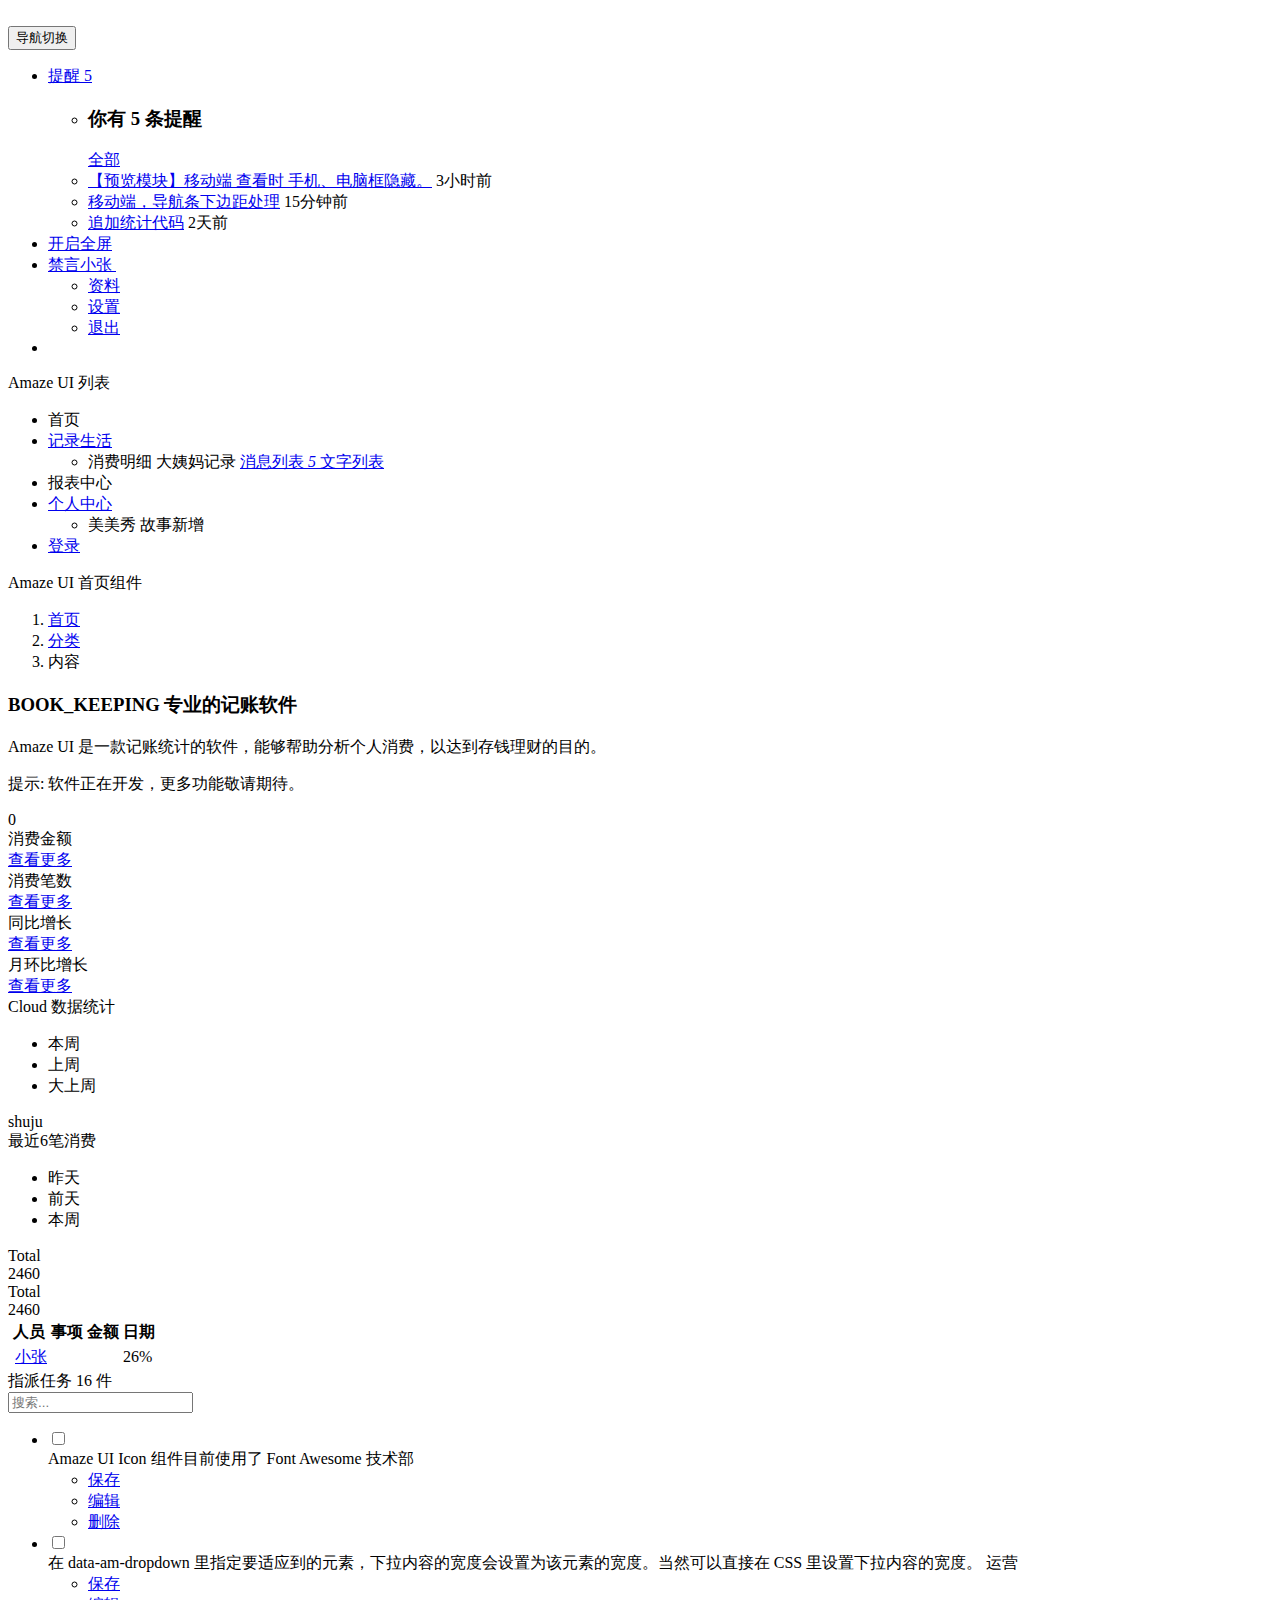
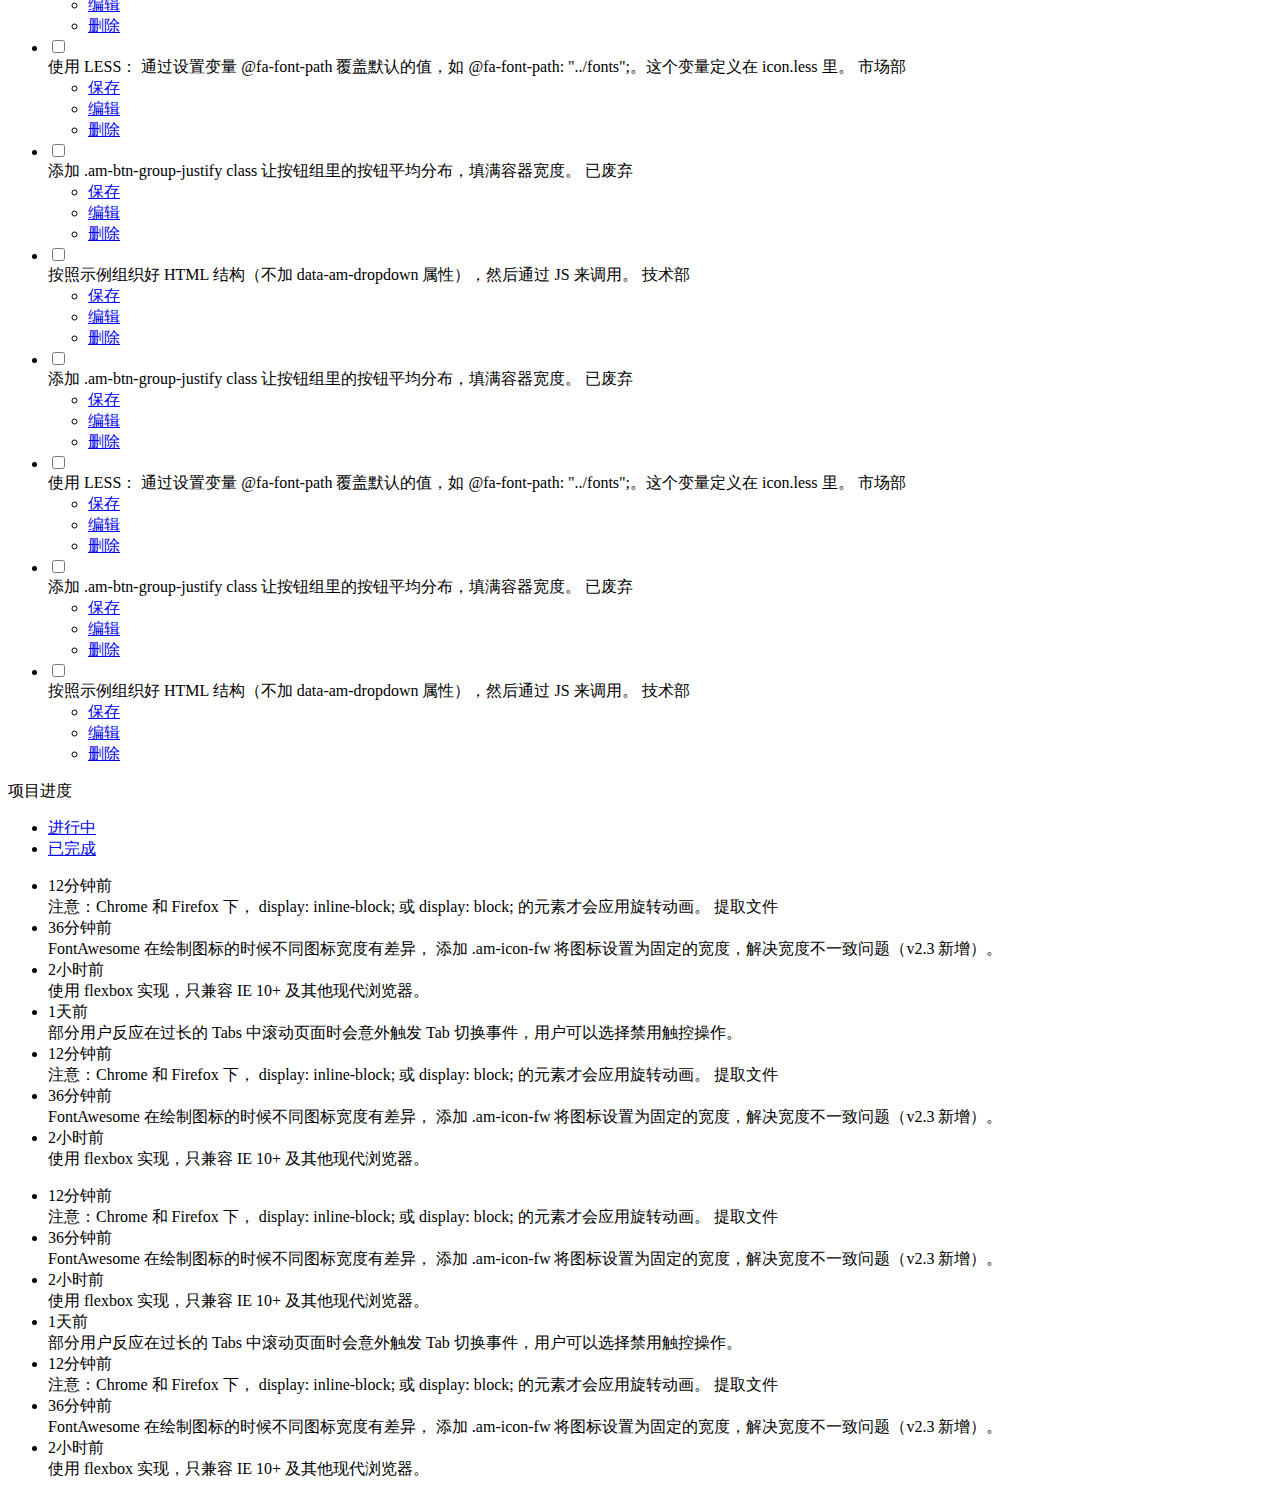
<file: src/main/resources/templates/index.html>
<!doctype html>
<html xmlns:th="http://www.thymeleaf.org">

<head>
    <meta charset="utf-8">
    <meta http-equiv="X-UA-Compatible" content="IE=edge">
    <title>Amaze UI Admin index Examples</title>
    <meta name="description" content="这是一个 index 页面">
    <meta name="keywords" content="index">
    <meta name="viewport" content="width=device-width, initial-scale=1">
    <meta name="renderer" content="webkit">
    <meta http-equiv="Cache-Control" content="no-siteapp" />
    <link rel="icon" type="image/png" th:href="@{/assets/i/favicon.png}">
    <link rel="apple-touch-icon-precomposed" th:href="@{/assets/i/app-icon72x72@2x.png}">
    <meta name="apple-mobile-web-app-title" content="Amaze UI" />
    <link rel="stylesheet" th:href="@{/assets/css/amazeui.min.css}" />
    <link rel="stylesheet" th:href="@{/assets/css/admin.css}">
    <link rel="stylesheet" th:href="@{/assets/css/app.css}">
    <script th:src="@{/assets/js/echarts.min.js}"></script>
</head>

<body data-type="index">


    <header class="am-topbar am-topbar-inverse admin-header" th:fragment="headPage">
        <div class="am-topbar-brand" >
            <a href="javascript:;" class="tpl-logo">
                <img th:src="@{/assets/img/logo.png}" alt="">
            </a>
        </div>
        <div class="am-icon-list tpl-header-nav-hover-ico am-fl am-margin-right">

        </div>

        <button class="am-topbar-btn am-topbar-toggle am-btn am-btn-sm am-btn-success am-show-sm-only" data-am-collapse="{target: '#topbar-collapse'}"><span class="am-sr-only">导航切换</span> <span class="am-icon-bars"></span></button>

        <div class="am-collapse am-topbar-collapse" id="topbar-collapse">

            <ul class="am-nav am-nav-pills am-topbar-nav am-topbar-right admin-header-list tpl-header-list">
                <li class="am-dropdown" data-am-dropdown data-am-dropdown-toggle>
                    <a class="am-dropdown-toggle tpl-header-list-link" href="javascript:;">
                        <span class="am-icon-bell-o"></span> 提醒 <span class="am-badge tpl-badge-success am-round">5</span></span>
                    </a>
                    <ul class="am-dropdown-content tpl-dropdown-content">
                        <li class="tpl-dropdown-content-external">
                            <h3>你有 <span class="tpl-color-success">5</span> 条提醒</h3><a href="###">全部</a></li>
                        <li class="tpl-dropdown-list-bdbc"><a href="#" class="tpl-dropdown-list-fl"><span class="am-icon-btn am-icon-plus tpl-dropdown-ico-btn-size tpl-badge-success"></span> 【预览模块】移动端 查看时 手机、电脑框隐藏。</a>
                            <span class="tpl-dropdown-list-fr">3小时前</span>
                        </li>
                        <li class="tpl-dropdown-list-bdbc"><a href="#" class="tpl-dropdown-list-fl"><span class="am-icon-btn am-icon-check tpl-dropdown-ico-btn-size tpl-badge-danger"></span> 移动端，导航条下边距处理</a>
                            <span class="tpl-dropdown-list-fr">15分钟前</span>
                        </li>
                        <li class="tpl-dropdown-list-bdbc"><a href="#" class="tpl-dropdown-list-fl"><span class="am-icon-btn am-icon-bell-o tpl-dropdown-ico-btn-size tpl-badge-warning"></span> 追加统计代码</a>
                            <span class="tpl-dropdown-list-fr">2天前</span>
                        </li>
                    </ul>
                </li>
                <li class="am-hide-sm-only"><a href="javascript:;" id="admin-fullscreen" class="tpl-header-list-link"><span class="am-icon-arrows-alt"></span> <span class="admin-fullText">开启全屏</span></a></li>

                <li class="am-dropdown" data-am-dropdown data-am-dropdown-toggle>
                    <a class="am-dropdown-toggle tpl-header-list-link" href="javascript:;">
                        <span class="tpl-header-list-user-nick">禁言小张</span><span class="tpl-header-list-user-ico"> <img th:src="@{/assets/img/user01.png}"></span>
                    </a>
                    <ul class="am-dropdown-content">
                        <li><a href="#"><span class="am-icon-bell-o"></span> 资料</a></li>
                        <li><a href="#"><span class="am-icon-cog"></span> 设置</a></li>
                        <li><a href="#"><span class="am-icon-power-off"></span> 退出</a></li>
                    </ul>
                </li>
                <li><a href="###" class="tpl-header-list-link"><span class="am-icon-sign-out tpl-header-list-ico-out-size"></span></a></li>
            </ul>
        </div>
    </header>







    <div class="tpl-page-container tpl-page-header-fixed">


        <div class="tpl-left-nav tpl-left-nav-hover" th:fragment="leftBar">
            <div class="tpl-left-nav-title">
                Amaze UI 列表
            </div>
            <div class="tpl-left-nav-list">
                <ul class="tpl-left-nav-menu">
                    <li class="tpl-left-nav-item">
                        <a th:href="@{/book/order/getTop6}" class="nav-link active">
                            <i class="am-icon-home"></i>
                            <span>首页</span>
                        </a>
                    </li>


                    <li class="tpl-left-nav-item">
                        <a href="javascript:;" class="nav-link tpl-left-nav-link-list">
                            <i class="am-icon-table"></i>
                            <span>记录生活</span>
                            <i class="am-icon-angle-right tpl-left-nav-more-ico am-fr am-margin-right"></i>
                        </a>
                        <ul class="tpl-left-nav-sub-menu">
                            <li>
                                <a th:href="@{/order_detail.html}">
                                    <i class="am-icon-angle-right"></i>
                                    <span>消费明细</span>
                                    <i class="am-icon-star tpl-left-nav-content-ico am-fr am-margin-right"></i>
                                </a>

                                <a th:href="@{/menstruation_detail.html}">
                                    <i class="am-icon-angle-right"></i>
                                    <span>大姨妈记录</span>
                                </a>
                                    <a href="form-news.html">
                                        <i class="am-icon-angle-right"></i>
                                        <span>消息列表</span>
                                        <i class="tpl-left-nav-content tpl-badge-primary">
               5
             </i>
                                    </a>



                                        <a href="form-news-list.html">
                                            <i class="am-icon-angle-right"></i>
                                            <span>文字列表</span>

                                        </a>
                            </li>
                        </ul>
                    </li>
                    <li class="tpl-left-nav-item">
                        <a th:href="@{/chart.html}" class="nav-link tpl-left-nav-link-list">
                            <i class="am-icon-bar-chart"></i>
                            <span>报表中心</span>
                        </a>
                    </li>
                    <li class="tpl-left-nav-item">
                        <a href="javascript:;" class="nav-link tpl-left-nav-link-list">
                            <i class="am-icon-wpforms"></i>
                            <span>个人中心</span>
                            <i class="am-icon-angle-right tpl-left-nav-more-ico am-fr am-margin-right tpl-left-nav-more-ico-rotate"></i>
                        </a>
                        <ul class="tpl-left-nav-sub-menu" style="display: block;">
                            <li>
                                <a th:href="@{/story_list.html}">
                                    <i class="am-icon-angle-right"></i>
                                    <span>美美秀</span>
                                    <i class="am-icon-star tpl-left-nav-content-ico am-fr am-margin-right"></i>
                                </a>

                                <a th:href="@{/story_ins.html}">
                                    <i class="am-icon-angle-right"></i>
                                    <span>故事新增</span>
                                </a>
                            </li>
                        </ul>
                    </li>

                    <li class="tpl-left-nav-item">
                        <a href="login.html" class="nav-link tpl-left-nav-link-list">
                            <i class="am-icon-key"></i>
                            <span>登录</span>

                        </a>
                    </li>
                </ul>
            </div>
        </div>





        <div class="tpl-content-wrapper">
            <div class="tpl-content-page-title">
                Amaze UI 首页组件
            </div>
            <ol class="am-breadcrumb">
                <li><a href="#" class="am-icon-home">首页</a></li>
                <li><a href="#">分类</a></li>
                <li class="am-active">内容</li>
            </ol>
            <div class="tpl-content-scope">
                <div class="note note-info">
                    <h3>BOOK_KEEPING 专业的记账软件
                        <span class="close" data-close="note"></span>
                    </h3>
                    <p> Amaze UI 是一款记账统计的软件，能够帮助分析个人消费，以达到存钱理财的目的。</p>
                    <p><span class="label label-danger">提示:</span> 软件正在开发，更多功能敬请期待。
                    </p>
                </div>
            </div>

            <div class="row">
                <div class="am-u-lg-3 am-u-md-6 am-u-sm-12">
                    <div class="dashboard-stat blue">
                        <div class="visual">
                            <i class="am-icon-comments-o"></i>
                        </div>
                        <div class="details">
                            <div class="number" th:text="${totalAmt}" >0 </div>
                            <div class="desc"> 消费金额 </div>
                        </div>
                        <a class="more" href="#"> 查看更多
                    <i class="m-icon-swapright m-icon-white"></i>
                </a>
                    </div>
                </div>
                <div class="am-u-lg-3 am-u-md-6 am-u-sm-12">
                    <div class="dashboard-stat red">
                        <div class="visual">
                            <i class="am-icon-bar-chart-o"></i>
                        </div>
                        <div class="details">
                            <div class="number" th:text="${totalCount}">  </div>
                            <div class="desc"> 消费笔数 </div>
                        </div>
                        <a class="more" href="#"> 查看更多
                    <i class="m-icon-swapright m-icon-white"></i>
                </a>
                    </div>
                </div>
                <div class="am-u-lg-3 am-u-md-6 am-u-sm-12">
                    <div class="dashboard-stat green">
                        <div class="visual">
                            <i class="am-icon-apple"></i>
                        </div>
                        <div class="details">
                            <div class="number" th:text="${yearByYear}">  </div>
                            <div class="desc"> 同比增长 </div>
                        </div>
                        <a class="more" href="#"> 查看更多
                    <i class="m-icon-swapright m-icon-white"></i>
                </a>
                    </div>
                </div>
                <div class="am-u-lg-3 am-u-md-6 am-u-sm-12">
                    <div class="dashboard-stat purple">
                        <div class="visual">
                            <i class="am-icon-android"></i>
                        </div>
                        <div class="details">
                            <div class="number" th:text="${monthRaingRatio}"> </div>
                            <div class="desc"> 月环比增长</div>
                        </div>
                        <a class="more" href="#"> 查看更多
                    <i class="m-icon-swapright m-icon-white"></i>
                </a>
                    </div>
                </div>



            </div>

            <div class="row">
                <div class="am-u-md-6 am-u-sm-12 row-mb">
                    <div class="tpl-portlet">
                        <div class="tpl-portlet-title">
                            <div class="tpl-caption font-green ">
                                <i class="am-icon-cloud-download"></i>
                                <span> Cloud 数据统计</span>
                            </div>
                            <div class="actions">
                                <ul class="actions-btn">
                                    <li class="red-on">本周</li>
                                    <li class="green">上周</li>
                                    <li class="blue">大上周</li>
                                </ul>
                            </div>
                        </div>

                        <!--此部分数据请在 js文件夹下中的 app.js 中的 “百度图表A” 处修改数据 插件使用的是 百度echarts-->
                        <div class="tpl-echarts" id="tpl-echarts-A">
            shuju
                        </div>
                    </div>
                </div>
                <div class="am-u-md-6 am-u-sm-12 row-mb">
                    <div class="tpl-portlet">
                        <div class="tpl-portlet-title">
                            <div class="tpl-caption font-red ">
                                <i class="am-icon-bar-chart"></i>
                                <span> 最近6笔消费</span>
                            </div>
                            <div class="actions">
                                <ul class="actions-btn">
                                    <li class="purple-on">昨天</li>
                                    <li class="green">前天</li>
                                    <li class="dark">本周</li>
                                </ul>
                            </div>
                        </div>
                        <div class="tpl-scrollable">
                            <div class="number-stats">
                                <div class="stat-number am-fl am-u-md-6">
                                    <div class="title am-text-right"> Total </div>
                                    <div class="number am-text-right am-text-warning" th:text="${orderTopSum}"> 2460 </div>
                                </div>
                                <div class="stat-number am-fr am-u-md-6">
                                    <div class="title"> Total </div>
                                    <div class="number am-text-success" th:text="${orderTopSum}"> 2460 </div>
                                </div>

                            </div>

                            <table class="am-table tpl-table">
                                <thead>
                                    <tr class="tpl-table-uppercase">
                                        <th>人员</th>
                                        <th>事项</th>
                                        <th>金额</th>
                                        <th>日期</th>
                                    </tr>
                                </thead>
                                <tbody>

                                    <tr th:each="item:${orderTop}">
                                        <td>
                                            <img th:src="@{/assets/img/user01.png}" alt="" class="user-pic">
                                            <a class="user-name" href="###" th:text="${item.user.name}">小张</a>
                                        </td>
                                        <td th:text="${item.name}"></td>
                                        <td th:text="${item.amt}"></td>
                                        <td class="font-green bold" th:text="${item.trade_date}">26%</td>
                                    </tr>


                                </tbody>
                            </table>
                        </div>
                    </div>
                </div>
            </div>
            <div class="row">
                <div class="am-u-md-6 am-u-sm-12 row-mb">

                    <div class="tpl-portlet">
                        <div class="tpl-portlet-title">
                            <div class="tpl-caption font-green ">
                                <span>指派任务</span>
                                <span class="caption-helper">16 件</span>
                            </div>
                            <div class="tpl-portlet-input">
                                <div class="portlet-input input-small input-inline">
                                    <div class="input-icon right">
                                        <i class="am-icon-search"></i>
                                        <input type="text" class="form-control form-control-solid" placeholder="搜索..."> </div>
                                </div>
                            </div>
                        </div>
                        <div id="wrapper" class="wrapper">
                            <div id="scroller" class="scroller">
                                <ul class="tpl-task-list">
                                    <li>
                                        <div class="task-checkbox">
                                            <input type="hidden" value="1" name="test">
                                            <input type="checkbox" class="liChild" value="2" name="test"> </div>
                                        <div class="task-title">
                                            <span class="task-title-sp"> Amaze UI Icon 组件目前使用了 Font Awesome </span>
                                            <span class="label label-sm label-success">技术部</span>
                                            <span class="task-bell">
                                            <i class="am-icon-bell-o"></i>
                                        </span>
                                        </div>
                                        <div class="task-config">
                                            <div class="am-dropdown tpl-task-list-dropdown" data-am-dropdown>
                                                <a href="###" class="am-dropdown-toggle tpl-task-list-hover " data-am-dropdown-toggle>
                                                    <i class="am-icon-cog"></i> <span class="am-icon-caret-down"></span>
                                                </a>
                                                <ul class="am-dropdown-content tpl-task-list-dropdown-ul">
                                                    <li>
                                                        <a href="javascript:;">
                                                            <i class="am-icon-check"></i> 保存 </a>
                                                    </li>
                                                    <li>
                                                        <a href="javascript:;">
                                                            <i class="am-icon-pencil"></i> 编辑 </a>
                                                    </li>
                                                    <li>
                                                        <a href="javascript:;">
                                                            <i class="am-icon-trash-o"></i> 删除 </a>
                                                    </li>
                                                </ul>


                                            </div>
                                        </div>
                                    </li>

                                    <li>
                                        <div class="task-checkbox">
                                            <input type="hidden" value="1" name="test">
                                            <input type="checkbox" class="liChild" value="2" name="test"> </div>
                                        <div class="task-title">
                                            <span class="task-title-sp"> 在 data-am-dropdown 里指定要适应到的元素，下拉内容的宽度会设置为该元素的宽度。当然可以直接在 CSS 里设置下拉内容的宽度。 </span>
                                            <span class="label label-sm label-danger">运营</span>

                                        </div>
                                        <div class="task-config">
                                            <div class="am-dropdown tpl-task-list-dropdown" data-am-dropdown>
                                                <a href="###" class="am-dropdown-toggle tpl-task-list-hover " data-am-dropdown-toggle>
                                                    <i class="am-icon-cog"></i> <span class="am-icon-caret-down"></span>
                                                </a>
                                                <ul class="am-dropdown-content tpl-task-list-dropdown-ul">
                                                    <li>
                                                        <a href="javascript:;">
                                                            <i class="am-icon-check"></i> 保存 </a>
                                                    </li>
                                                    <li>
                                                        <a href="javascript:;">
                                                            <i class="am-icon-pencil"></i> 编辑 </a>
                                                    </li>
                                                    <li>
                                                        <a href="javascript:;">
                                                            <i class="am-icon-trash-o"></i> 删除 </a>
                                                    </li>
                                                </ul>


                                            </div>
                                        </div>
                                    </li>

                                    <li>
                                        <div class="task-checkbox">
                                            <input type="hidden" value="1" name="test">
                                            <input type="checkbox" class="liChild" value="2" name="test"> </div>
                                        <div class="task-title">
                                            <span class="task-title-sp"> 使用 LESS： 通过设置变量 @fa-font-path 覆盖默认的值，如 @fa-font-path: "../fonts";。这个变量定义在 icon.less 里。 </span>
                                            <span class="label label-sm label-warning">市场部</span>

                                        </div>
                                        <div class="task-config">
                                            <div class="am-dropdown tpl-task-list-dropdown" data-am-dropdown>
                                                <a href="###" class="am-dropdown-toggle tpl-task-list-hover " data-am-dropdown-toggle>
                                                    <i class="am-icon-cog"></i> <span class="am-icon-caret-down"></span>
                                                </a>
                                                <ul class="am-dropdown-content tpl-task-list-dropdown-ul">
                                                    <li>
                                                        <a href="javascript:;">
                                                            <i class="am-icon-check"></i> 保存 </a>
                                                    </li>
                                                    <li>
                                                        <a href="javascript:;">
                                                            <i class="am-icon-pencil"></i> 编辑 </a>
                                                    </li>
                                                    <li>
                                                        <a href="javascript:;">
                                                            <i class="am-icon-trash-o"></i> 删除 </a>
                                                    </li>
                                                </ul>


                                            </div>
                                        </div>
                                    </li>

                                    <li>
                                        <div class="task-checkbox">
                                            <input type="hidden" value="1" name="test">
                                            <input type="checkbox" class="liChild" value="2" name="test"> </div>
                                        <div class="task-title">
                                            <span class="task-title-sp"> 添加 .am-btn-group-justify class 让按钮组里的按钮平均分布，填满容器宽度。 </span>
                                            <span class="label label-sm label-default">已废弃</span>

                                        </div>
                                        <div class="task-config">
                                            <div class="am-dropdown tpl-task-list-dropdown" data-am-dropdown>
                                                <a href="###" class="am-dropdown-toggle tpl-task-list-hover " data-am-dropdown-toggle>
                                                    <i class="am-icon-cog"></i> <span class="am-icon-caret-down"></span>
                                                </a>
                                                <ul class="am-dropdown-content tpl-task-list-dropdown-ul">
                                                    <li>
                                                        <a href="javascript:;">
                                                            <i class="am-icon-check"></i> 保存 </a>
                                                    </li>
                                                    <li>
                                                        <a href="javascript:;">
                                                            <i class="am-icon-pencil"></i> 编辑 </a>
                                                    </li>
                                                    <li>
                                                        <a href="javascript:;">
                                                            <i class="am-icon-trash-o"></i> 删除 </a>
                                                    </li>
                                                </ul>


                                            </div>
                                        </div>
                                    </li>

                                    <li>
                                        <div class="task-checkbox">
                                            <input type="hidden" value="1" name="test">
                                            <input type="checkbox" class="liChild" value="2" name="test"> </div>
                                        <div class="task-title">
                                            <span class="task-title-sp"> 按照示例组织好 HTML 结构（不加 data-am-dropdown 属性），然后通过 JS 来调用。 </span>
                                            <span class="label label-sm label-success">技术部</span>
                                            <span class="task-bell">
                                            <i class="am-icon-bell-o"></i>
                                        </span>
                                        </div>
                                        <div class="task-config">
                                            <div class="am-dropdown tpl-task-list-dropdown" data-am-dropdown>
                                                <a href="###" class="am-dropdown-toggle tpl-task-list-hover " data-am-dropdown-toggle>
                                                    <i class="am-icon-cog"></i> <span class="am-icon-caret-down"></span>
                                                </a>
                                                <ul class="am-dropdown-content tpl-task-list-dropdown-ul">
                                                    <li>
                                                        <a href="javascript:;">
                                                            <i class="am-icon-check"></i> 保存 </a>
                                                    </li>
                                                    <li>
                                                        <a href="javascript:;">
                                                            <i class="am-icon-pencil"></i> 编辑 </a>
                                                    </li>
                                                    <li>
                                                        <a href="javascript:;">
                                                            <i class="am-icon-trash-o"></i> 删除 </a>
                                                    </li>
                                                </ul>


                                            </div>
                                        </div>
                                    </li>


                                    <li>
                                        <div class="task-checkbox">
                                            <input type="hidden" value="1" name="test">
                                            <input type="checkbox" class="liChild" value="2" name="test"> </div>
                                        <div class="task-title">
                                            <span class="task-title-sp"> 添加 .am-btn-group-justify class 让按钮组里的按钮平均分布，填满容器宽度。 </span>
                                            <span class="label label-sm label-default">已废弃</span>

                                        </div>
                                        <div class="task-config">
                                            <div class="am-dropdown tpl-task-list-dropdown" data-am-dropdown>
                                                <a href="###" class="am-dropdown-toggle tpl-task-list-hover " data-am-dropdown-toggle>
                                                    <i class="am-icon-cog"></i> <span class="am-icon-caret-down"></span>
                                                </a>
                                                <ul class="am-dropdown-content tpl-task-list-dropdown-ul">
                                                    <li>
                                                        <a href="javascript:;">
                                                            <i class="am-icon-check"></i> 保存 </a>
                                                    </li>
                                                    <li>
                                                        <a href="javascript:;">
                                                            <i class="am-icon-pencil"></i> 编辑 </a>
                                                    </li>
                                                    <li>
                                                        <a href="javascript:;">
                                                            <i class="am-icon-trash-o"></i> 删除 </a>
                                                    </li>
                                                </ul>


                                            </div>
                                        </div>
                                    </li>
                                    <li>
                                        <div class="task-checkbox">
                                            <input type="hidden" value="1" name="test">
                                            <input type="checkbox" class="liChild" value="2" name="test"> </div>
                                        <div class="task-title">
                                            <span class="task-title-sp"> 使用 LESS： 通过设置变量 @fa-font-path 覆盖默认的值，如 @fa-font-path: "../fonts";。这个变量定义在 icon.less 里。 </span>
                                            <span class="label label-sm label-warning">市场部</span>

                                        </div>
                                        <div class="task-config">
                                            <div class="am-dropdown tpl-task-list-dropdown" data-am-dropdown>
                                                <a href="###" class="am-dropdown-toggle tpl-task-list-hover " data-am-dropdown-toggle>
                                                    <i class="am-icon-cog"></i> <span class="am-icon-caret-down"></span>
                                                </a>
                                                <ul class="am-dropdown-content tpl-task-list-dropdown-ul">
                                                    <li>
                                                        <a href="javascript:;">
                                                            <i class="am-icon-check"></i> 保存 </a>
                                                    </li>
                                                    <li>
                                                        <a href="javascript:;">
                                                            <i class="am-icon-pencil"></i> 编辑 </a>
                                                    </li>
                                                    <li>
                                                        <a href="javascript:;">
                                                            <i class="am-icon-trash-o"></i> 删除 </a>
                                                    </li>
                                                </ul>


                                            </div>
                                        </div>
                                    </li>

                                    <li>
                                        <div class="task-checkbox">
                                            <input type="hidden" value="1" name="test">
                                            <input type="checkbox" class="liChild" value="2" name="test"> </div>
                                        <div class="task-title">
                                            <span class="task-title-sp"> 添加 .am-btn-group-justify class 让按钮组里的按钮平均分布，填满容器宽度。 </span>
                                            <span class="label label-sm label-default">已废弃</span>

                                        </div>
                                        <div class="task-config">
                                            <div class="am-dropdown tpl-task-list-dropdown" data-am-dropdown>
                                                <a href="###" class="am-dropdown-toggle tpl-task-list-hover " data-am-dropdown-toggle>
                                                    <i class="am-icon-cog"></i> <span class="am-icon-caret-down"></span>
                                                </a>
                                                <ul class="am-dropdown-content tpl-task-list-dropdown-ul">
                                                    <li>
                                                        <a href="javascript:;">
                                                            <i class="am-icon-check"></i> 保存 </a>
                                                    </li>
                                                    <li>
                                                        <a href="javascript:;">
                                                            <i class="am-icon-pencil"></i> 编辑 </a>
                                                    </li>
                                                    <li>
                                                        <a href="javascript:;">
                                                            <i class="am-icon-trash-o"></i> 删除 </a>
                                                    </li>
                                                </ul>


                                            </div>
                                        </div>
                                    </li>

                                    <li>
                                        <div class="task-checkbox">
                                            <input type="hidden" value="1" name="test">
                                            <input type="checkbox" class="liChild" value="2" name="test"> </div>
                                        <div class="task-title">
                                            <span class="task-title-sp"> 按照示例组织好 HTML 结构（不加 data-am-dropdown 属性），然后通过 JS 来调用。 </span>
                                            <span class="label label-sm label-success">技术部</span>
                                            <span class="task-bell">
                                            <i class="am-icon-bell-o"></i>
                                        </span>
                                        </div>
                                        <div class="task-config">
                                            <div class="am-dropdown tpl-task-list-dropdown" data-am-dropdown>
                                                <a href="###" class="am-dropdown-toggle tpl-task-list-hover " data-am-dropdown-toggle>
                                                    <i class="am-icon-cog"></i> <span class="am-icon-caret-down"></span>
                                                </a>
                                                <ul class="am-dropdown-content tpl-task-list-dropdown-ul">
                                                    <li>
                                                        <a href="javascript:;">
                                                            <i class="am-icon-check"></i> 保存 </a>
                                                    </li>
                                                    <li>
                                                        <a href="javascript:;">
                                                            <i class="am-icon-pencil"></i> 编辑 </a>
                                                    </li>
                                                    <li>
                                                        <a href="javascript:;">
                                                            <i class="am-icon-trash-o"></i> 删除 </a>
                                                    </li>
                                                </ul>


                                            </div>
                                        </div>
                                    </li>
                                </ul>
                            </div>
                        </div>
                    </div>
                </div>
                <div class="am-u-md-6 am-u-sm-12 row-mb">
                    <div class="tpl-portlet">
                        <div class="tpl-portlet-title">
                            <div class="tpl-caption font-green ">
                                <span>项目进度</span>
                            </div>

                        </div>

                        <div class="am-tabs tpl-index-tabs" data-am-tabs>
                            <ul class="am-tabs-nav am-nav am-nav-tabs">
                                <li class="am-active"><a href="#tab1">进行中</a></li>
                                <li><a href="#tab2">已完成</a></li>
                            </ul>

                            <div class="am-tabs-bd">
                                <div class="am-tab-panel am-fade am-in am-active" id="tab1">
                                    <div id="wrapperA" class="wrapper">
                                        <div id="scroller" class="scroller">
                                            <ul class="tpl-task-list tpl-task-remind">
                                                <li>
                                                    <div class="cosB">
                                                        12分钟前
                                                    </div>
                                                    <div class="cosA">
                                                        <span class="cosIco">
                        <i class="am-icon-bell-o"></i>
                      </span>

                                                        <span> 注意：Chrome 和 Firefox 下， display: inline-block; 或 display: block; 的元素才会应用旋转动画。<span class="tpl-label-info"> 提取文件
                                                            <i class="am-icon-share"></i>
                                                        </span></span>
                                                    </div>

                                                </li>
                                                <li>
                                                    <div class="cosB">
                                                        36分钟前
                                                    </div>
                                                    <div class="cosA">
                                                        <span class="cosIco label-danger">
                        <i class="am-icon-bolt"></i>
                      </span>

                                                        <span> FontAwesome 在绘制图标的时候不同图标宽度有差异， 添加 .am-icon-fw 将图标设置为固定的宽度，解决宽度不一致问题（v2.3 新增）。</span>
                                                    </div>

                                                </li>

                                                <li>
                                                    <div class="cosB">
                                                        2小时前
                                                    </div>
                                                    <div class="cosA">
                                                        <span class="cosIco label-info">
                        <i class="am-icon-bullhorn"></i>
                      </span>

                                                        <span> 使用 flexbox 实现，只兼容 IE 10+ 及其他现代浏览器。</span>
                                                    </div>

                                                </li>
                                                <li>
                                                    <div class="cosB">
                                                        1天前
                                                    </div>
                                                    <div class="cosA">
                                                        <span class="cosIco label-warning">
                        <i class="am-icon-plus"></i>
                      </span>

                                                        <span> 部分用户反应在过长的 Tabs 中滚动页面时会意外触发 Tab 切换事件，用户可以选择禁用触控操作。</span>
                                                    </div>

                                                </li>
                                                <li>
                                                    <div class="cosB">
                                                        12分钟前
                                                    </div>
                                                    <div class="cosA">
                                                        <span class="cosIco">
                        <i class="am-icon-bell-o"></i>
                      </span>

                                                        <span> 注意：Chrome 和 Firefox 下， display: inline-block; 或 display: block; 的元素才会应用旋转动画。<span class="tpl-label-info"> 提取文件
                                                            <i class="am-icon-share"></i>
                                                        </span></span>
                                                    </div>

                                                </li>
                                                <li>
                                                    <div class="cosB">
                                                        36分钟前
                                                    </div>
                                                    <div class="cosA">
                                                        <span class="cosIco label-danger">
                        <i class="am-icon-bolt"></i>
                      </span>

                                                        <span> FontAwesome 在绘制图标的时候不同图标宽度有差异， 添加 .am-icon-fw 将图标设置为固定的宽度，解决宽度不一致问题（v2.3 新增）。</span>
                                                    </div>

                                                </li>

                                                <li>
                                                    <div class="cosB">
                                                        2小时前
                                                    </div>
                                                    <div class="cosA">
                                                        <span class="cosIco label-info">
                        <i class="am-icon-bullhorn"></i>
                      </span>

                                                        <span> 使用 flexbox 实现，只兼容 IE 10+ 及其他现代浏览器。</span>
                                                    </div>

                                                </li>
                                            </ul>
                                        </div>
                                    </div>
                                </div>
                                <div class="am-tab-panel am-fade" id="tab2">
                                    <div id="wrapperB" class="wrapper">
                                        <div id="scroller" class="scroller">
                                            <ul class="tpl-task-list tpl-task-remind">
                                                <li>
                                                    <div class="cosB">
                                                        12分钟前
                                                    </div>
                                                    <div class="cosA">
                                                        <span class="cosIco">
                        <i class="am-icon-bell-o"></i>
                      </span>

                                                        <span> 注意：Chrome 和 Firefox 下， display: inline-block; 或 display: block; 的元素才会应用旋转动画。<span class="tpl-label-info"> 提取文件
                                                            <i class="am-icon-share"></i>
                                                        </span></span>
                                                    </div>

                                                </li>
                                                <li>
                                                    <div class="cosB">
                                                        36分钟前
                                                    </div>
                                                    <div class="cosA">
                                                        <span class="cosIco label-danger">
                        <i class="am-icon-bolt"></i>
                      </span>

                                                        <span> FontAwesome 在绘制图标的时候不同图标宽度有差异， 添加 .am-icon-fw 将图标设置为固定的宽度，解决宽度不一致问题（v2.3 新增）。</span>
                                                    </div>

                                                </li>

                                                <li>
                                                    <div class="cosB">
                                                        2小时前
                                                    </div>
                                                    <div class="cosA">
                                                        <span class="cosIco label-info">
                        <i class="am-icon-bullhorn"></i>
                      </span>

                                                        <span> 使用 flexbox 实现，只兼容 IE 10+ 及其他现代浏览器。</span>
                                                    </div>

                                                </li>
                                                <li>
                                                    <div class="cosB">
                                                        1天前
                                                    </div>
                                                    <div class="cosA">
                                                        <span class="cosIco label-warning">
                        <i class="am-icon-plus"></i>
                      </span>

                                                        <span> 部分用户反应在过长的 Tabs 中滚动页面时会意外触发 Tab 切换事件，用户可以选择禁用触控操作。</span>
                                                    </div>

                                                </li>
                                                <li>
                                                    <div class="cosB">
                                                        12分钟前
                                                    </div>
                                                    <div class="cosA">
                                                        <span class="cosIco">
                        <i class="am-icon-bell-o"></i>
                      </span>

                                                        <span> 注意：Chrome 和 Firefox 下， display: inline-block; 或 display: block; 的元素才会应用旋转动画。<span class="tpl-label-info"> 提取文件
                                                            <i class="am-icon-share"></i>
                                                        </span></span>
                                                    </div>

                                                </li>
                                                <li>
                                                    <div class="cosB">
                                                        36分钟前
                                                    </div>
                                                    <div class="cosA">
                                                        <span class="cosIco label-danger">
                        <i class="am-icon-bolt"></i>
                      </span>

                                                        <span> FontAwesome 在绘制图标的时候不同图标宽度有差异， 添加 .am-icon-fw 将图标设置为固定的宽度，解决宽度不一致问题（v2.3 新增）。</span>
                                                    </div>

                                                </li>

                                                <li>
                                                    <div class="cosB">
                                                        2小时前
                                                    </div>
                                                    <div class="cosA">
                                                        <span class="cosIco label-info">
                        <i class="am-icon-bullhorn"></i>
                      </span>

                                                        <span> 使用 flexbox 实现，只兼容 IE 10+ 及其他现代浏览器。</span>
                                                    </div>

                                                </li>
                                            </ul>
                                        </div>
                                    </div>
                                </div>

                            </div>
                        </div>

                    </div>
                </div>
            </div>
        </div>

    </div>


    <script th:src="@{/assets/js/jquery.min.js}"></script>
    <script th:src="@{/assets/js/amazeui.min.js}"></script>
    <script th:src="@{/assets/js/iscroll.js}"></script>
    <script th:src="@{/assets/js/app.js}"></script>
    <script th:src="@{/assets/js/app_broken.js}"></script>
    <!--<script th:src="@{/assets/js/test.js}"></script>-->
</body>

</html>
</file>
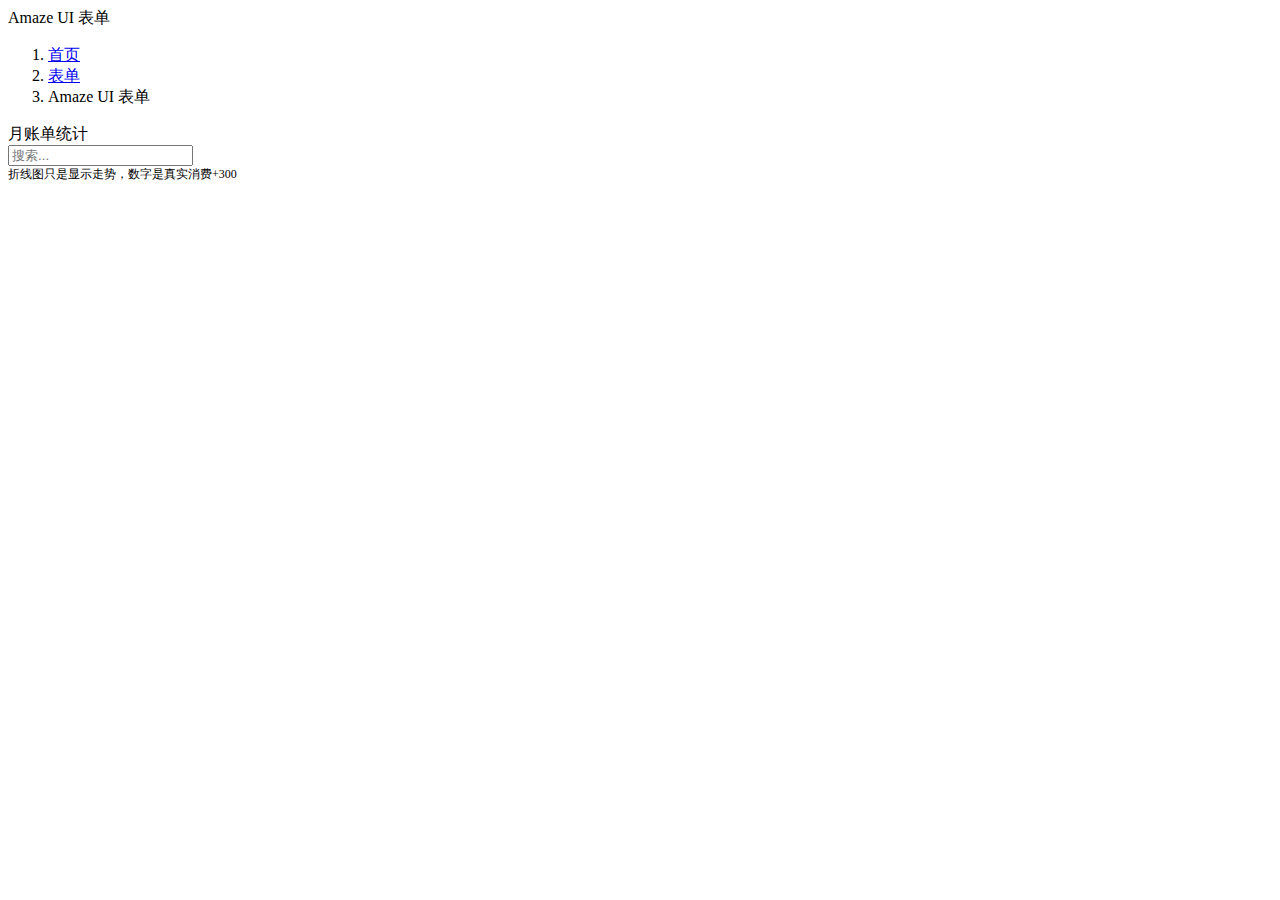
<file: src/main/resources/templates/chart.html>
<!doctype html>
<html xmlns:th="http://www.thymeleaf.org">

<head>
    <meta charset="utf-8">
    <meta http-equiv="X-UA-Compatible" content="IE=edge">
    <title>Amaze UI Admin index Examples</title>
    <meta name="description" content="这是一个 index 页面">
    <meta name="keywords" content="index">
    <meta name="viewport" content="width=device-width, initial-scale=1">
    <meta name="renderer" content="webkit">
    <meta http-equiv="Cache-Control" content="no-siteapp" />
    <link rel="icon" type="image/png" th:href="@{/assets/i/favicon.png}">
    <link rel="apple-touch-icon-precomposed" th:href="@{/assets/i/app-icon72x72@2x.png}">
    <meta name="apple-mobile-web-app-title" content="Amaze UI" />
    <link rel="stylesheet" th:href="@{/assets/css/amazeui.min.css}" />
    <link rel="stylesheet" th:href="@{/assets/css/admin.css}">
    <link rel="stylesheet" th:href="@{/assets/css/app.css}">
    <script th:src="@{/assets/js/echarts.min.js}"></script>
</head>

<body data-type="chart">


<div th:insert="~{index::headPage}"></div>








        <div class="tpl-page-container tpl-page-header-fixed">

            <div th:insert="~{index::leftBar}"></div>





        <div class="tpl-content-wrapper">
            <div class="tpl-content-page-title">
                Amaze UI 表单
            </div>
            <ol class="am-breadcrumb">
                <li><a href="#" class="am-icon-home">首页</a></li>
                <li><a href="#">表单</a></li>
                <li class="am-active">Amaze UI 表单</li>
            </ol>
            <div class="tpl-portlet-components">
                <div class="portlet-title">
                    <div class="caption font-green bold">
                        <span class="am-icon-code"></span> 月账单统计
                    </div>
                    <div class="tpl-portlet-input tpl-fz-ml">
                        <div class="portlet-input input-small input-inline">
                            <div class="input-icon right">
                                <i class="am-icon-search"></i>
                                <input type="text" class="form-control form-control-solid" placeholder="搜索..."> </div>
                        </div>
                    </div>


                </div>



                    <!--此部分数据请在 js文件夹下中的 app.js 中的 “百度图表A” 处修改数据 插件使用的是 百度echarts-->
                    <!--<div class="tpl-echarts tpl-chart-mb" id="tpl-echarts-A">-->

                    <!--</div>-->
                    <!--<div class="portlet-title">-->
                        <!--<div class="caption font-green bold">-->
                            <!--<span class="am-icon-code"></span> 雷达图-->
                        <!--</div>-->
                    <!--</div>-->
                    <!--<div class="tpl-echarts tpl-chart-mb" id="tpl-echarts-B">-->

                    <!--</div>-->

                    <div class="tpl-echarts tpl-chart-mb" id="tpl-echarts-C">


                    <div style="font-size: 12px">折线图只是显示走势，数字是真实消费+300</div>


            </div>










        </div>

    </div>
        </div>

<script th:src="@{/assets/js/jquery.min.js}"></script>
<script th:src="@{/assets/js/amazeui.min.js}"></script>
<script th:src="@{/assets/js/order_month.js}"></script>
<script th:src="@{/assets/js/iscroll.js}"></script>
<script th:src="@{/assets/js/app.js}"></script>
</body>

</html>
</file>
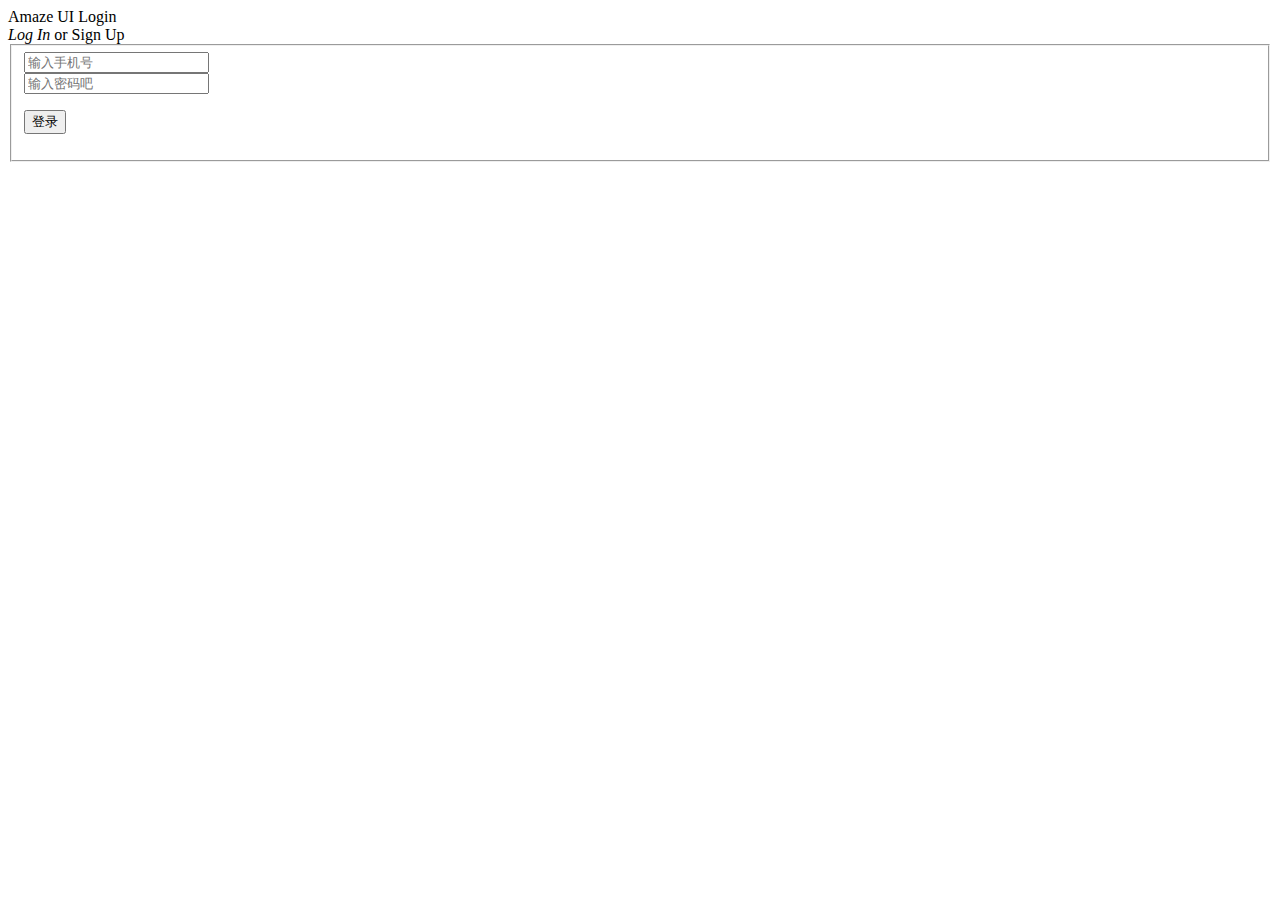
<file: src/main/resources/templates/login.html>
<!doctype html>
<html xmlns:th="http://www.thymeleaf.org">

<head>
	<meta charset="utf-8">
	<meta http-equiv="X-UA-Compatible" content="IE=edge">
	<title>Amaze UI Admin index Examples</title>
	<meta name="description" content="这是一个 index 页面">
	<meta name="keywords" content="index">
	<meta name="viewport" content="width=device-width, initial-scale=1">
	<meta name="renderer" content="webkit">
	<meta http-equiv="Cache-Control" content="no-siteapp" />
	<link rel="icon" type="image/png" th:href="@{/assets/i/favicon.png}">
	<link rel="apple-touch-icon-precomposed" th:href="@{/assets/i/app-icon72x72@2x.png}">
	<meta name="apple-mobile-web-app-title" content="Amaze UI" />
	<link rel="stylesheet" th:href="@{/assets/css/amazeui.min.css}" />
	<link rel="stylesheet" th:href="@{/assets/css/admin.css}">
	<link rel="stylesheet" th:href="@{/assets/css/app.css}">
</head>

<body data-type="login">

<div class="am-g myapp-login">
	<div class="myapp-login-logo-block  tpl-login-max">
		<div class="myapp-login-logo-text">
			<div class="myapp-login-logo-text">
				Amaze UI<span> Login</span> <i class="am-icon-skyatlas"></i>

			</div>
		</div>

		<div class="login-font">
			<i>Log In </i> or <span> Sign Up</span>
		</div>
		<div class="am-u-sm-10 login-am-center">
			<form class="am-form" action="/book/user/login" method="post">
				<fieldset>
					<div class="am-form-group">
						<input type="hidden" class="" id="doc-ipt-tel-2" name="tel" >
						<input type="tel" class="" id="doc-ipt-tel-1" placeholder="输入手机号">
					</div>
					<div class="am-form-group">
						<input type="hidden" id="doc-ipt-pwd-2" name="password">
						<input type="password"  id="doc-ipt-pwd-1"  placeholder="输入密码吧" >
					</div>
					<p><button type="submit" class="am-btn am-btn-default" onclick="loginEncript()">登录</button></p>
					<p  th:text="${message!=null}?${message}" style="color: red"></p>
				</fieldset>
			</form>
		</div>
	</div>
</div>

<script th:src="@{/assets/js/jquery.min.js}"></script>
<script th:src="@{/assets/js/amazeui.min.js}"></script>
<script th:src="@{/assets/js/app.js}"></script>
<script th:src="@{/assets/js/des.js}"></script>
<script th:src="@{/assets/js/md5encript.js}"></script>
<script th:src="@{/assets/js/amazeui.min.js}"></script>
</body>

</html>
</file>
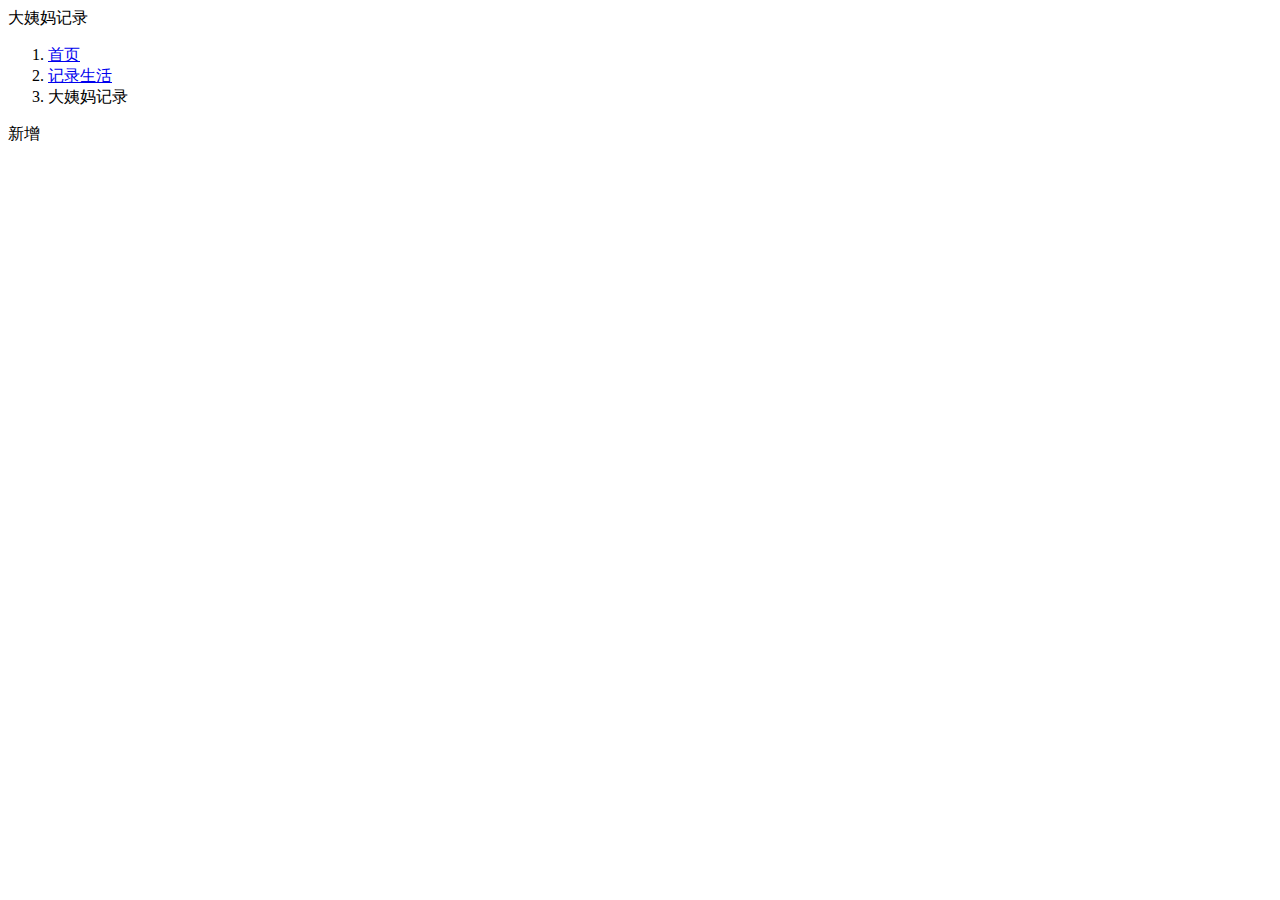
<file: src/main/resources/templates/menstruation_detail.html>
<!doctype html>
<html xmlns:th="http://www.thymeleaf.org">

<head>
    <meta charset="utf-8">
    <meta http-equiv="X-UA-Compatible" content="IE=edge">
    <title>Amaze UI Admin index Examples</title>
    <meta name="viewport" content="width=device-width, initial-scale=1">
    <meta name="renderer" content="webkit">
    <meta http-equiv="Cache-Control" content="no-siteapp" />
    <link rel="icon" type="image/png" th:href="@{/assets/i/favicon.png}">
    <link rel="apple-touch-icon-precomposed" th:href="@{/assets/i/app-icon72x72@2x.png}">
    <meta name="apple-mobile-web-app-title" content="Amaze UI" />
    <link rel="stylesheet" th:href="@{/assets/css/amazeui.min.css}" />
    <link rel="stylesheet" th:href="@{/assets/css/admin.css}">
    <link rel="stylesheet" th:href="@{/assets/css/app.css}">
    <script th:src="@{/assets/js/echarts.min.js}"></script>
</head>

<body data-type="generalComponents">


   <div th:insert="~{index::headPage}"></div>

    <div class="tpl-page-container tpl-page-header-fixed">

    <div th:insert="~{index::leftBar}"></div>







        <div class="tpl-content-wrapper">
            <div class="tpl-content-page-title">
                大姨妈记录
            </div>
            <ol class="am-breadcrumb">
                <li><a href="#" class="am-icon-home">首页</a></li>
                <li><a href="#">记录生活</a></li>
                <li class="am-active">大姨妈记录</li>
            </ol>
            <div class="tpl-portlet-components">

                <div class="tpl-block">
                    <div class="am-g">
                        <div class="am-u-sm-12 am-u-md-6">
                            <div class="am-btn-toolbar">
                                <div class="am-btn-group am-btn-group-xs">
                                    <!--<button type="button" class="am-btn am-btn-default am-btn-success" onclick="ins()"><span class="am-icon-plus"></span> 新增</button>-->
                                    <a th:href="@{/menstruation_ins.html}" class="am-btn am-btn-default am-btn-success"><span class="am-icon-plus"></span> 新增</a>
                                    <!--<button type="button" class="am-btn am-btn-default am-btn-danger"><span class="am-icon-trash-o"></span> 删除</button>-->
                                </div>
                            </div>
                        </div>
                    </div>

                </div>


                <div class="tpl-alert"></div>
            </div>



            <!--折线图-->
            <div id="menstruation_detail_chart" style="width: 700px;height:400px;">

            </div>





        </div>

    </div>


    <script th:src="@{/assets/js/jquery.min.js}"></script>
    <script th:src="@{/assets/js/amazeui.min.js}"></script>
    <script th:src="@{/assets/js/app.js}"></script>
    <script th:src="@{/assets/js/menstruation_detail.js}"></script>

</body>

</html>
</file>
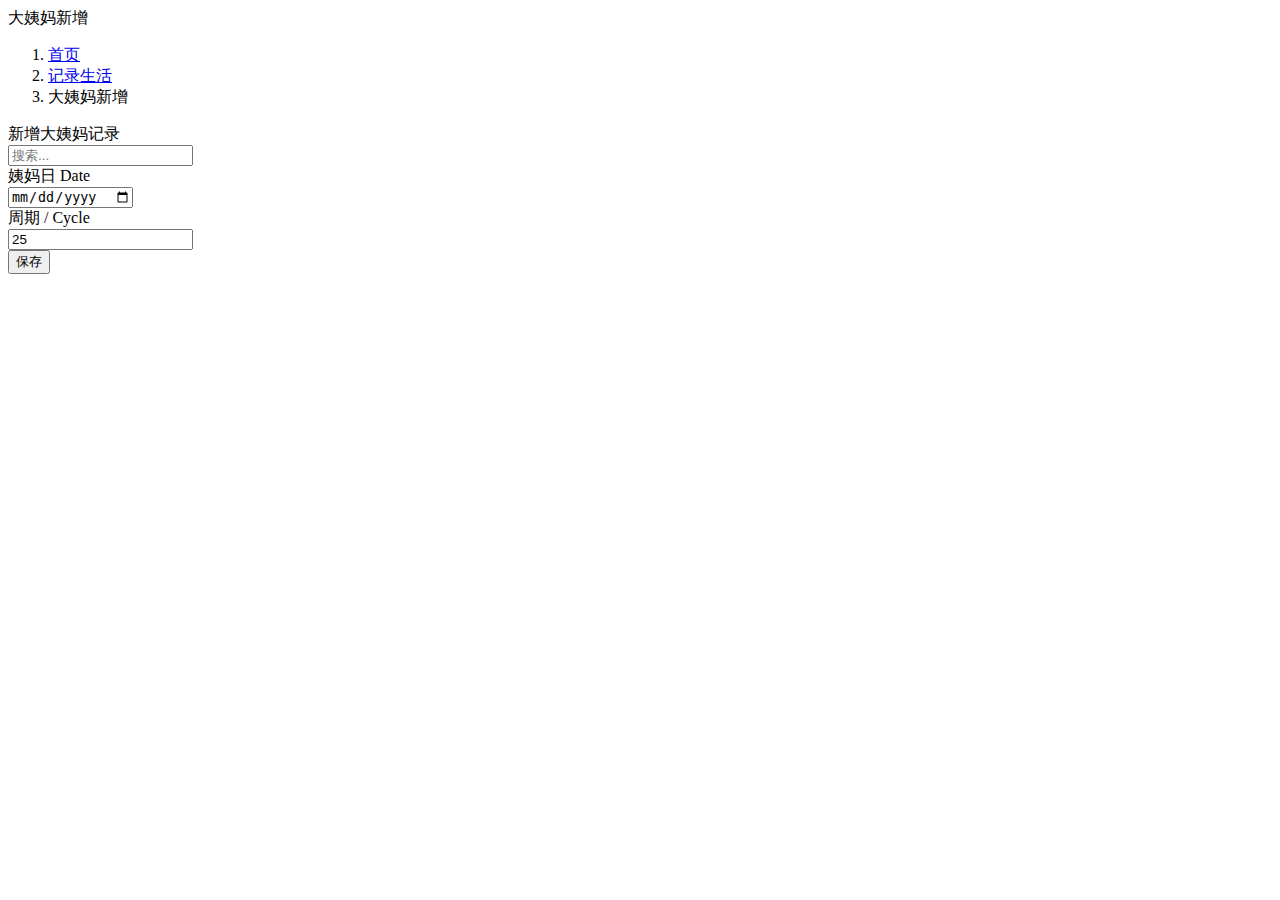
<file: src/main/resources/templates/menstruation_ins.html>
<!doctype html>
<html xmlns:th="http://www.thymeleaf.org">

<head>
    <meta charset="utf-8">
    <meta http-equiv="X-UA-Compatible" content="IE=edge">
    <title>Amaze UI Admin index Examples</title>
    <meta name="viewport" content="width=device-width, initial-scale=1">
    <meta name="renderer" content="webkit">
    <meta http-equiv="Cache-Control" content="no-siteapp" />
    <link rel="icon" type="image/png" th:href="@{/assets/i/favicon.png}">
    <link rel="apple-touch-icon-precomposed" th:href="@{/assets/i/app-icon72x72@2x.png}">
    <meta name="apple-mobile-web-app-title" content="Amaze UI" />
    <link rel="stylesheet" th:href="@{/assets/css/amazeui.min.css}" />
    <link rel="stylesheet" th:href="@{/assets/css/admin.css}">
    <link rel="stylesheet" th:href="@{/assets/css/app.css}">
</head>

<body data-type="generalComponents">


<div th:insert="~{index::headPage}"></div>






    <div class="tpl-page-container tpl-page-header-fixed">
        <div th:insert="~{index::leftBar}"></div>




        <div class="tpl-content-wrapper">
            <div class="tpl-content-page-title">
                大姨妈新增
            </div>
            <ol class="am-breadcrumb">
                <li><a href="#" class="am-icon-home">首页</a></li>
                <li><a href="#">记录生活</a></li>
                <li class="am-active">大姨妈新增</li>
            </ol>
            <div class="tpl-portlet-components">
                <div class="portlet-title">
                    <div class="caption font-green bold">
                        <span class="am-icon-code"></span> 新增大姨妈记录
                    </div>
                    <div class="tpl-portlet-input tpl-fz-ml">
                        <div class="portlet-input input-small input-inline">
                            <div class="input-icon right">
                                <i class="am-icon-search"></i>
                                <input type="text" class="form-control form-control-solid" placeholder="搜索..."> </div>
                        </div>
                    </div>


                </div>
                <div class="tpl-block ">

                    <div class="am-g tpl-amazeui-form">

                        <form th:action="@{/book/menstruation/ins}" method="post" class="am-form am-form-horizontal">
                        <div class="am-u-sm-12 am-u-md-9">
                            <div class="am-form-group">
                                <label  class="am-u-sm-3 am-form-label">姨妈日 <span class="tpl-form-line-small-title">Date</span></label>
                                <div class="am-u-sm-9">
                                    <input type="date" class="am-form-field tpl-form-no-bg" placeholder="姨妈日" data-am-datepicker="" name="mensDate"/>
                                </div>
                            </div>
                            <div class="am-form-group">
                                <label for="cycle" class="am-u-sm-3 am-form-label">周期 / Cycle</label>
                                <div class="am-u-sm-9">
                                    <input type="text" id="cycle" name="cycle" placeholder="周期 / Cycle" value="25">
                                </div>
                            </div>


                                <div class="am-form-group">
                                    <div class="am-u-sm-9 am-u-sm-push-3">
                                        <button type="submit" class="am-btn am-btn-primary">保存</button>
                                    </div>
                                </div>
                        </div>

                    </form>
                    </div>
                </div>
                </div>

            </div>










        </div>



    <script th:src="@{/assets/js/jquery.min.js}"></script>
    <script th:src="@{/assets/js/amazeui.min.js}"></script>
    <script th:src="@{/assets/js/app.js}"></script>
</body>

</html>
</file>
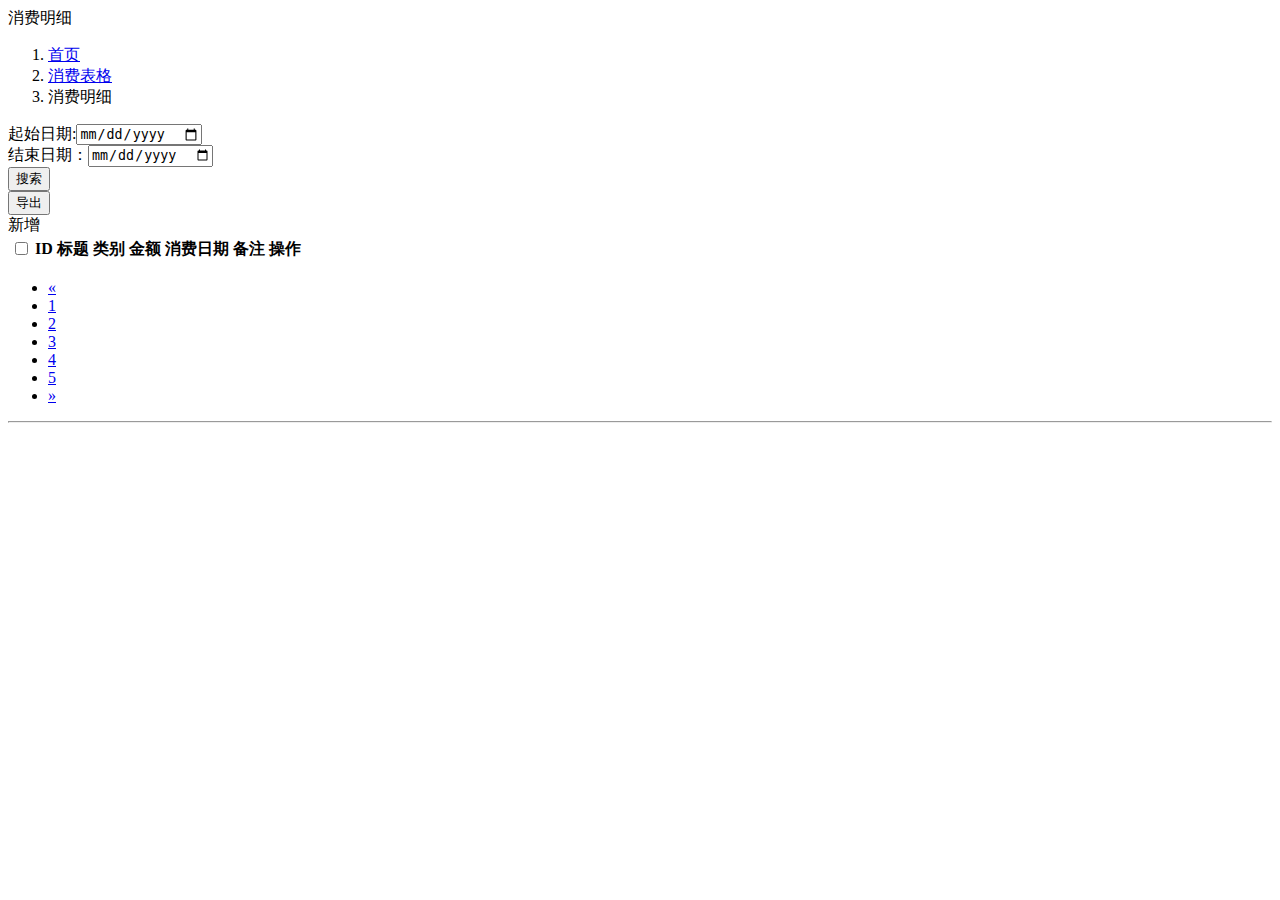
<file: src/main/resources/templates/order_detail.html>
<!doctype html>
<html xmlns:th="http://www.thymeleaf.org">

<head>
    <meta charset="utf-8">
    <meta http-equiv="X-UA-Compatible" content="IE=edge">
    <title>Amaze UI Admin index Examples</title>
    <meta name="viewport" content="width=device-width, initial-scale=1">
    <meta name="renderer" content="webkit">
    <meta http-equiv="Cache-Control" content="no-siteapp" />
    <link rel="icon" type="image/png" th:href="@{/assets/i/favicon.png}">
    <link rel="apple-touch-icon-precomposed" th:href="@{/assets/i/app-icon72x72@2x.png}">
    <meta name="apple-mobile-web-app-title" content="Amaze UI" />
    <link rel="stylesheet" th:href="@{/assets/css/amazeui.min.css}" />
    <link rel="stylesheet" th:href="@{/assets/css/admin.css}">
    <link rel="stylesheet" th:href="@{/assets/css/app.css}">
</head>

<body data-type="generalComponents">


   <div th:insert="~{index::headPage}"></div>

    <div class="tpl-page-container tpl-page-header-fixed">

    <div th:insert="~{index::leftBar}"></div>







        <div class="tpl-content-wrapper">
            <div class="tpl-content-page-title">
                消费明细
            </div>
            <ol class="am-breadcrumb">
                <li><a href="#" class="am-icon-home">首页</a></li>
                <li><a href="#">消费表格</a></li>
                <li class="am-active">消费明细</li>
            </ol>
            <div class="tpl-portlet-components">
                <div class="portlet-title">

                    <div class="caption font-green bold">
                        起始日期:<input type="date" name="startDate" id="orderdetail_start_date">
                    </div>
                    <div class="caption font-green bold">
                        结束日期：<input type="date" name="endDate" id="orderdetail_end_date">
                    </div>

                    <div class="tpl-portlet-input tpl-fz-ml">
                    <input type="button" onclick="queryDate(0);" class="am-btn  am-btn-default am-btn-success tpl-am-btn-success am-icon-search" value="搜索">
                </div>
                    <div class="tpl-portlet-input tpl-fz-ml">
                        <input type="button" onclick="exportOrder();" class="am-btn  am-btn-default am-btn-success tpl-am-btn-success am-icon-search" value="导出">
                    </div>


                </div>
                <div class="tpl-block">
                    <div class="am-g">
                        <div class="am-u-sm-12 am-u-md-6">
                            <div class="am-btn-toolbar">
                                <div class="am-btn-group am-btn-group-xs">
                                    <!--<button type="button" class="am-btn am-btn-default am-btn-success" onclick="ins()"><span class="am-icon-plus"></span> 新增</button>-->
                                    <a th:href="@{/book/order/ins}" class="am-btn am-btn-default am-btn-success"><span class="am-icon-plus"></span> 新增</a>
                                    <!--<button type="button" class="am-btn am-btn-default am-btn-danger"><span class="am-icon-trash-o"></span> 删除</button>-->
                                </div>
                            </div>
                        </div>


                    </div>
                    <div class="am-g">
                        <div class="am-u-sm-12">
                            <form class="am-form">
                                <table class="am-table am-table-striped am-table-hover table-main">
                                    <thead>
                                        <tr>
                                            <th class="table-check"><input type="checkbox" class="tpl-table-fz-check"></th>
                                            <th class="table-id">ID</th>
                                            <th class="table-title">标题</th>
                                            <th class="table-type">类别</th>
                                            <th class="table-author am-hide-sm-only">金额</th>
                                            <th class="table-date am-hide-sm-only">消费日期</th>
                                            <th class="table-type">备注</th>
                                            <th class="table-set">操作</th>
                                        </tr>
                                    </thead>
                                    <tbody id="orderDetail_tbody">
                                        <!--  明细数据 -->
                                    </tbody>
                                </table>
                                <div class="am-cf">

                                    <div class="am-fr">
                                        <ul class="am-pagination tpl-pagination">
                                            <li class="am-disabled"><a href="#">«</a></li>
                                            <li class="am-active"><a href="#" onclick="queryDate(0);">1</a></li>
                                            <li><a href="#" onclick="queryDate(1);">2</a></li>
                                            <li><a href="#" onclick="queryDate(2);">3</a></li>
                                            <li><a href="#" onclick="queryDate(3);">4</a></li>
                                            <li><a href="#" onclick="queryDate(4);">5</a></li>
                                            <li><a href="#">»</a></li>
                                        </ul>
                                    </div>
                                </div>
                                <hr>

                            </form>
                        </div>

                    </div>
                </div>
                <div class="tpl-alert"></div>
            </div>










        </div>

    </div>


    <script th:src="@{/assets/js/jquery.min.js}"></script>
    <script th:src="@{/assets/js/amazeui.min.js}"></script>
    <script th:src="@{/assets/js/app.js}"></script>
    <script th:src="@{/assets/js/order_detail.js}"></script>
</body>

</html>
</file>
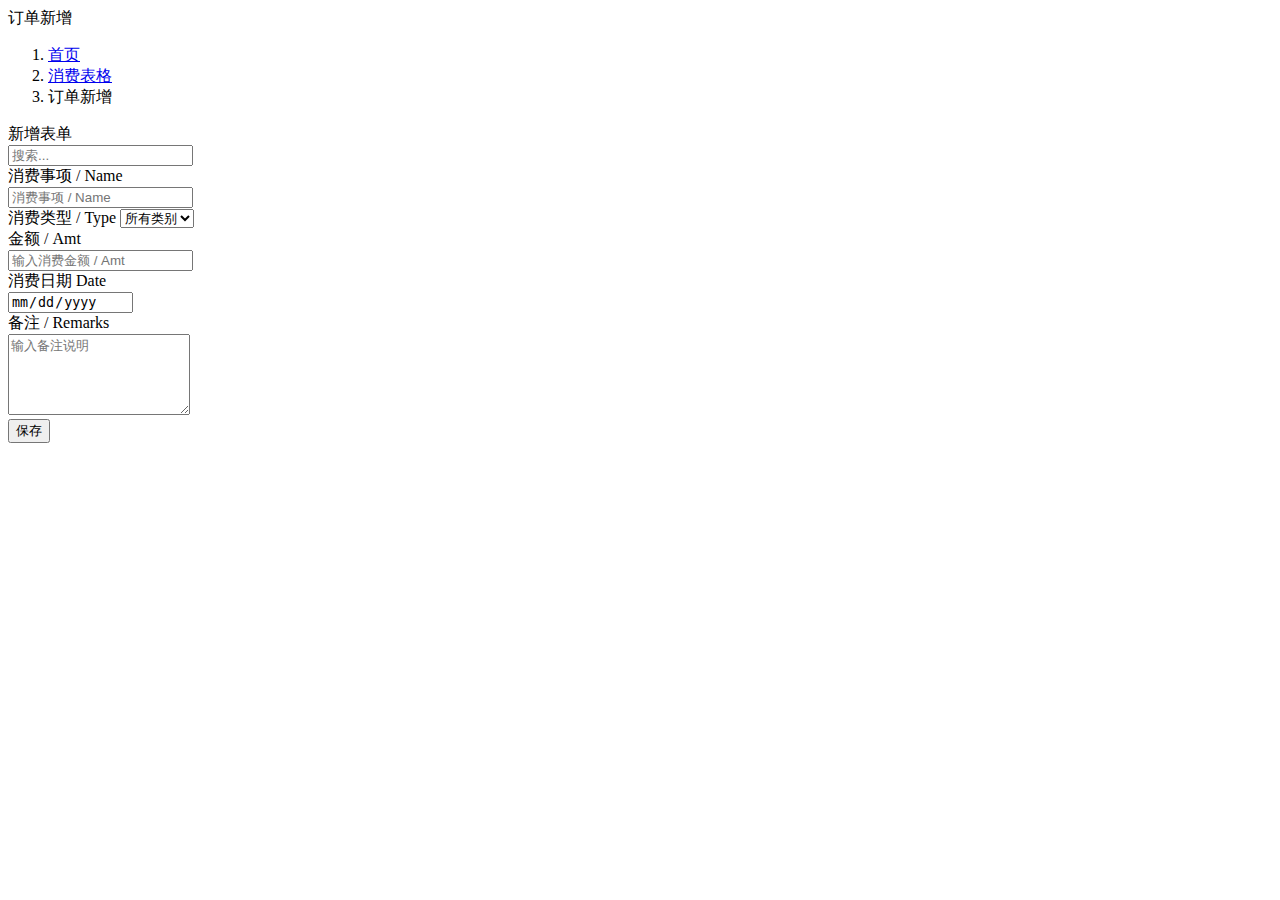
<file: src/main/resources/templates/order_ins.html>
<!doctype html>
<html xmlns:th="http://www.thymeleaf.org">

<head>
    <meta charset="utf-8">
    <meta http-equiv="X-UA-Compatible" content="IE=edge">
    <title>Amaze UI Admin index Examples</title>
    <meta name="viewport" content="width=device-width, initial-scale=1">
    <meta name="renderer" content="webkit">
    <meta http-equiv="Cache-Control" content="no-siteapp" />
    <link rel="icon" type="image/png" th:href="@{/assets/i/favicon.png}">
    <link rel="apple-touch-icon-precomposed" th:href="@{/assets/i/app-icon72x72@2x.png}">
    <meta name="apple-mobile-web-app-title" content="Amaze UI" />
    <link rel="stylesheet" th:href="@{/assets/css/amazeui.min.css}" />
    <link rel="stylesheet" th:href="@{/assets/css/admin.css}">
    <link rel="stylesheet" th:href="@{/assets/css/app.css}">
</head>

<body data-type="generalComponents">


<div th:insert="~{index::headPage}"></div>






    <div class="tpl-page-container tpl-page-header-fixed">
        <div th:insert="~{index::leftBar}"></div>




        <div class="tpl-content-wrapper">
            <div class="tpl-content-page-title">
                订单新增
            </div>
            <ol class="am-breadcrumb">
                <li><a href="#" class="am-icon-home">首页</a></li>
                <li><a href="#">消费表格</a></li>
                <li class="am-active">订单新增</li>
            </ol>
            <div class="tpl-portlet-components">
                <div class="portlet-title">
                    <div class="caption font-green bold">
                        <span class="am-icon-code"></span> 新增表单
                    </div>
                    <div class="tpl-portlet-input tpl-fz-ml">
                        <div class="portlet-input input-small input-inline">
                            <div class="input-icon right">
                                <i class="am-icon-search"></i>
                                <input type="text" class="form-control form-control-solid" placeholder="搜索..."> </div>
                        </div>
                    </div>


                </div>
                <div class="tpl-block ">

                    <div class="am-g tpl-amazeui-form">

                        <form th:action="@{/book/order/save}" method="post" class="am-form am-form-horizontal">
                        <div class="am-u-sm-12 am-u-md-9">
                                <div class="am-form-group">
                                    <label for="order_name" class="am-u-sm-3 am-form-label">消费事项 / Name</label>
                                    <div class="am-u-sm-9">
                                        <input type="text" id="order_name" name="name" placeholder="消费事项 / Name" th:value="${order!=null}?${order.name}">
                                    </div>
                                </div>

                                    <div class="am-form-group">
                                        <label for="trade_type" class="am-u-sm-3 am-form-label">消费类型 / Type</label>
                                        <select data-am-selected="{btnSize: 'sm'}" id="trade_type" name="tradeType">
                                            <option th:selected="false">所有类别</option>
                                            <option th:each="tradeType :${tradeTypes}" th:value="${tradeType.pkey}" th:text="${tradeType.typeName}" th:selected="${order!=null}?${tradeType.pkey==order.tradeType.pkey}">1</option>
                                           <!--类别-->
                                        </select>
                                    </div>

                                <div class="am-form-group">
                                    <label for="amt" class="am-u-sm-3 am-form-label">金额 / Amt</label>
                                    <div class="am-u-sm-9">
                                        <input type="text" id="amt" placeholder="输入消费金额 / Amt" name="amt" th:value="${order!=null}?${order.amt}">
                                    </div>
                                </div>


                                <div class="am-form-group">
                                    <label  class="am-u-sm-3 am-form-label">消费日期 <span class="tpl-form-line-small-title">Date</span></label>
                                    <div class="am-u-sm-9">
                                        <input type="date" class="am-form-field tpl-form-no-bg" placeholder="消费日期" data-am-datepicker="" name="trade_date" readonly th:value="${order!=null}?${order.trade_date}"/>
                                    </div>
                                </div>

                                <div class="am-form-group">
                                    <label for="remarks" class="am-u-sm-3 am-form-label">备注 / Remarks</label>
                                    <div class="am-u-sm-9">
                                        <textarea class="" rows="5" id="remarks" placeholder="输入备注说明" name="content" th:inline="text" th:value="${order!=null}?${order.content}"></textarea>
                                    </div>
                                </div>
                            <input type="hidden" name="pkey" th:value="${order!=null}?${order.pkey}">
                                <div class="am-form-group">
                                    <div class="am-u-sm-9 am-u-sm-push-3">
                                        <button type="submit" class="am-btn am-btn-primary">保存</button>
                                    </div>
                                </div>
                        </div>

                    </form>
                    </div>
                </div>
                </div>

            </div>










        </div>



    <script th:src="@{/assets/js/jquery.min.js}"></script>
    <script th:src="@{/assets/js/amazeui.min.js}"></script>
    <script th:src="@{/assets/js/app.js}"></script>
</body>

</html>
</file>
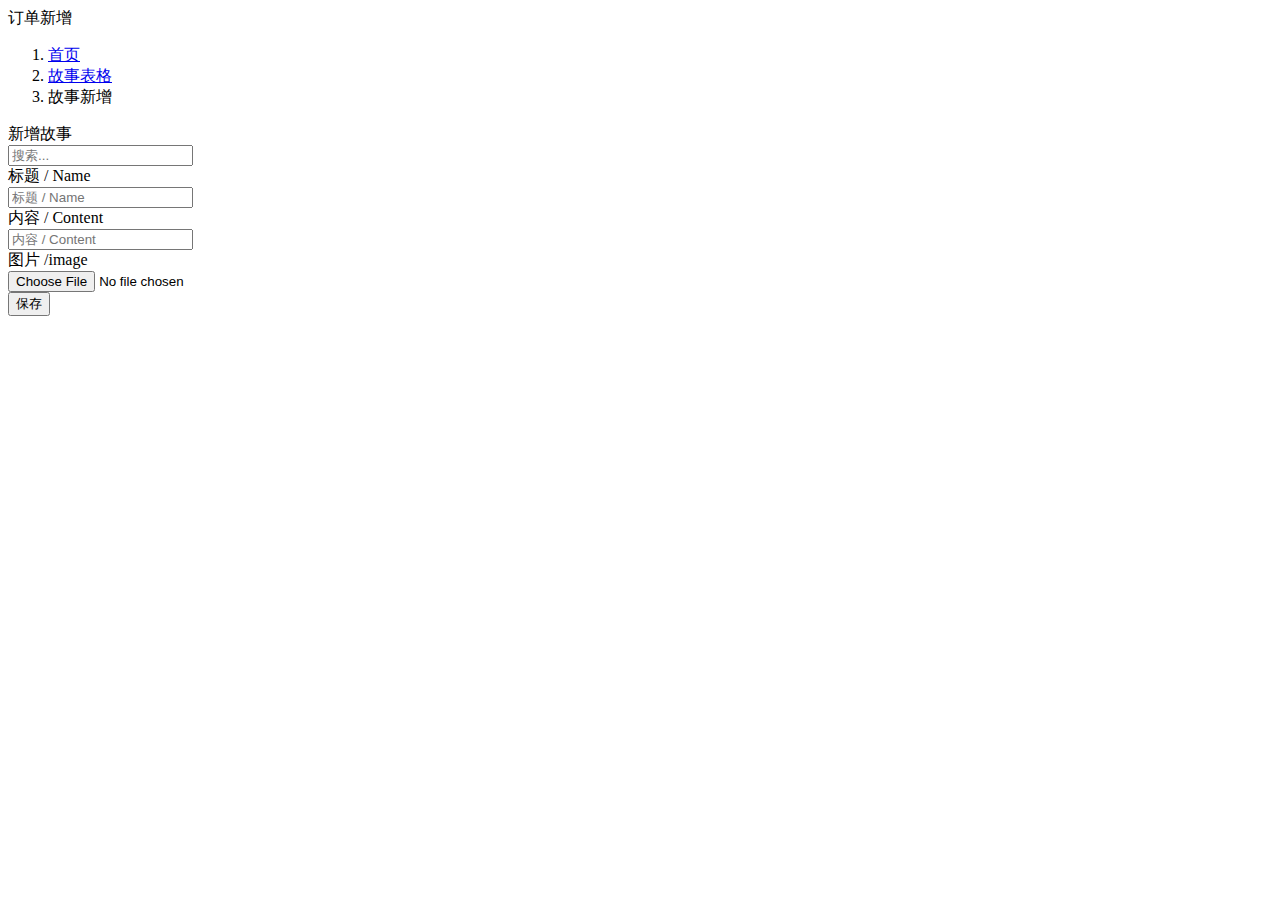
<file: src/main/resources/templates/story_ins.html>
<!doctype html>
<html xmlns:th="http://www.thymeleaf.org">

<head>
    <meta charset="utf-8">
    <meta http-equiv="X-UA-Compatible" content="IE=edge">
    <title>Amaze UI Admin index Examples</title>
    <meta name="viewport" content="width=device-width, initial-scale=1">
    <meta name="renderer" content="webkit">
    <meta http-equiv="Cache-Control" content="no-siteapp" />
    <link rel="icon" type="image/png" th:href="@{/assets/i/favicon.png}">
    <link rel="apple-touch-icon-precomposed" th:href="@{/assets/i/app-icon72x72@2x.png}">
    <meta name="apple-mobile-web-app-title" content="Amaze UI" />
    <link rel="stylesheet" th:href="@{/assets/css/amazeui.min.css}" />
    <link rel="stylesheet" th:href="@{/assets/css/admin.css}">
    <link rel="stylesheet" th:href="@{/assets/css/app.css}">
</head>

<body data-type="generalComponents">


<div th:insert="~{index::headPage}"></div>






    <div class="tpl-page-container tpl-page-header-fixed">
        <div th:insert="~{index::leftBar}"></div>




        <div class="tpl-content-wrapper">
            <div class="tpl-content-page-title">
                订单新增
            </div>
            <ol class="am-breadcrumb">
                <li><a href="#" class="am-icon-home">首页</a></li>
                <li><a href="#">故事表格</a></li>
                <li class="am-active">故事新增</li>
            </ol>
            <div class="tpl-portlet-components">
                <div class="portlet-title">
                    <div class="caption font-green bold">
                        <span class="am-icon-code"></span> 新增故事
                    </div>
                    <div class="tpl-portlet-input tpl-fz-ml">
                        <div class="portlet-input input-small input-inline">
                            <div class="input-icon right">
                                <i class="am-icon-search"></i>
                                <input type="text" class="form-control form-control-solid" placeholder="搜索..."> </div>
                        </div>
                    </div>


                </div>
                <div class="tpl-block ">

                    <div class="am-g tpl-amazeui-form">

                        <form th:action="@{/book/story/instory}" method="post" class="am-form am-form-horizontal" enctype="multipart/form-data">
                        <div class="am-u-sm-12 am-u-md-9">
                                <div class="am-form-group">
                                    <label for="order_name" class="am-u-sm-3 am-form-label">标题 / Name</label>
                                    <div class="am-u-sm-9">
                                        <input type="text" id="order_name" name="title" placeholder="标题 / Name">
                                    </div>
                                </div>
                            <div class="am-form-group">
                                <label for="order_name" class="am-u-sm-3 am-form-label">内容 / Content</label>
                                <div class="am-u-sm-9">
                                    <input type="text" id="content" name="content" placeholder="内容 / Content">
                                </div>
                            </div>
                            <div class="am-form-group">
                                <label for="order_name" class="am-u-sm-3 am-form-label">图片 /image</label>
                                <div class="am-u-sm-9">
                                    <input type="file" id="imgUrl" name="file">
                                </div>
                            </div>

                                <div class="am-form-group">
                                    <div class="am-u-sm-9 am-u-sm-push-3">
                                        <button type="submit" class="am-btn am-btn-primary">保存</button>
                                    </div>
                                </div>
                        </div>

                    </form>
                    </div>
                </div>
                </div>

            </div>










        </div>



    <script th:src="@{/assets/js/jquery.min.js}"></script>
    <script th:src="@{/assets/js/amazeui.min.js}"></script>
    <script th:src="@{/assets/js/app.js}"></script>
</body>

</html>
</file>
